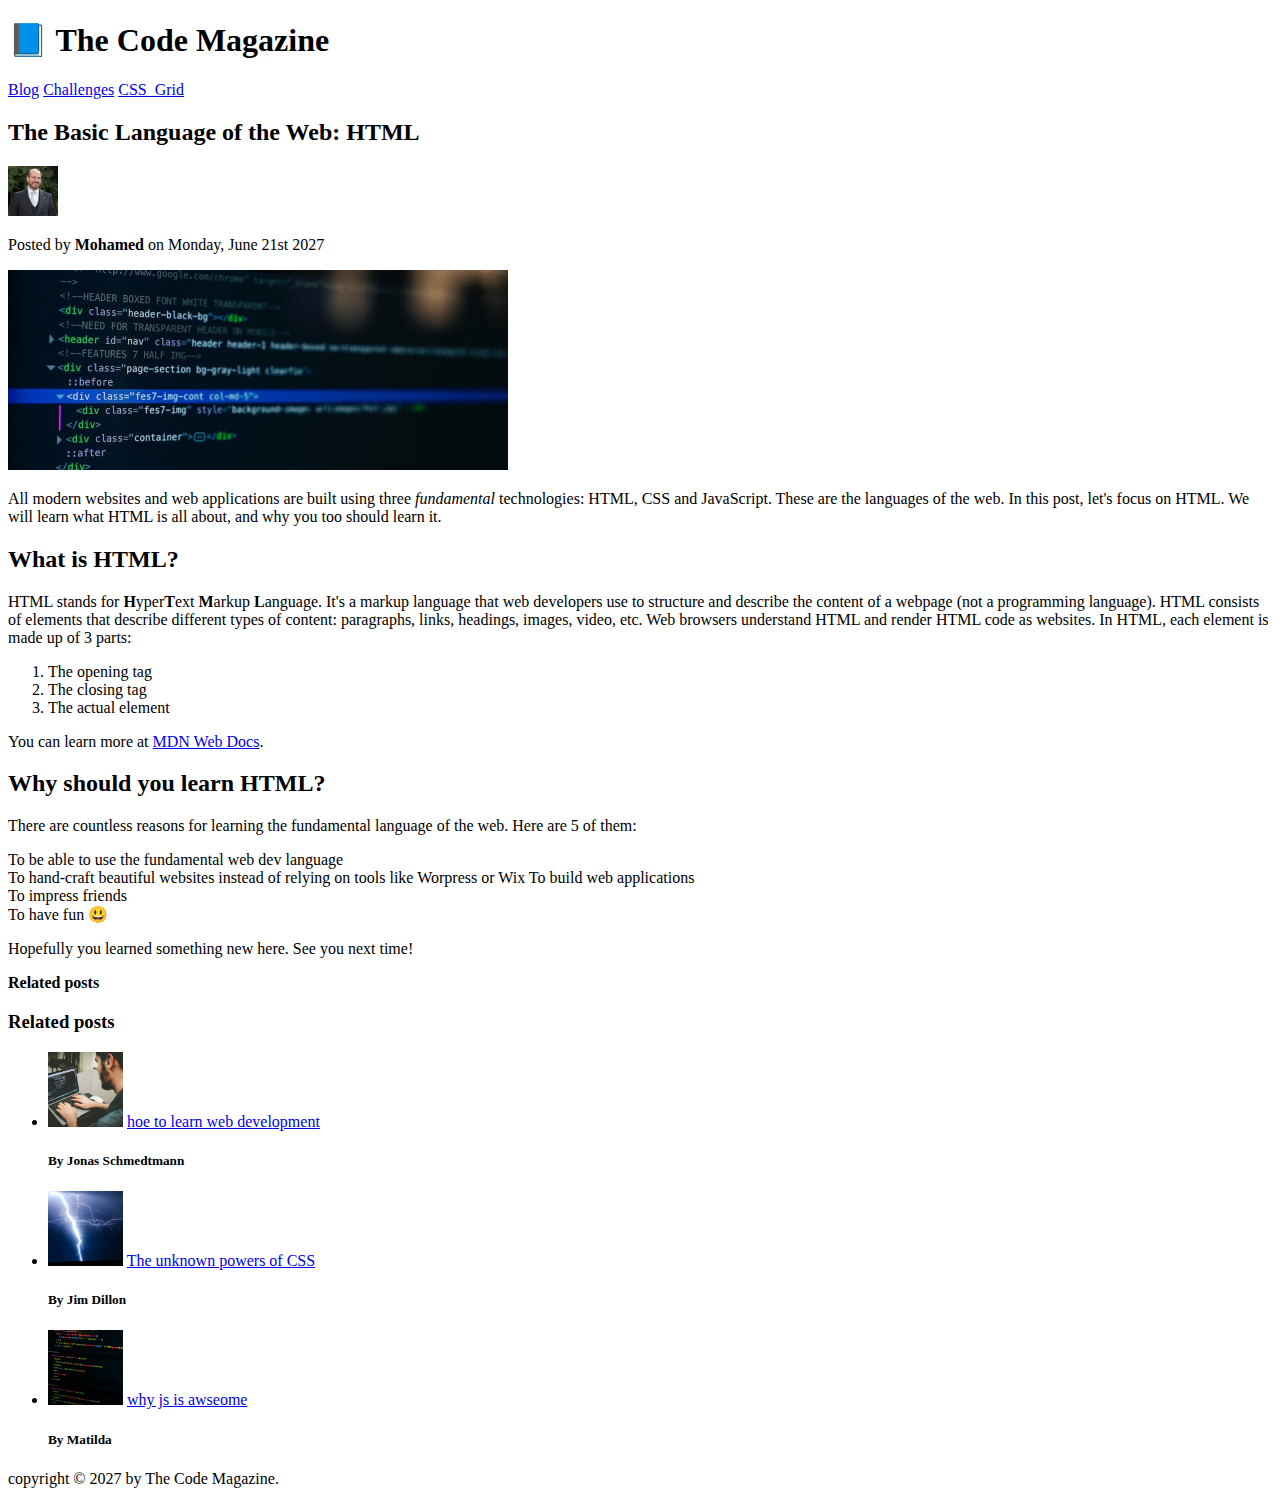
<file: 02-Udemy/-01-HTML-CSS-Jonas/Challenges/01-Challenges/section2/challenge_section_2.html>
<!DOCTYPE html>
<html lang="en">
<!--give lang of document-->

<head>
  <meta charset="UTF-8" />
  <!--charset of eng is utf-8-->
  <title>The Basic Language of the Web: HTML</title>
</head>

<body>
  <!-- the first thing in the body-->
  <header>
    <h1>📘 The Code Magazine</h1>
    <nav>
      <a href="blog.html">Blog</a>
      <a href="#">Challenges</a>
      <a href="#">CSS_Grid</a>
    </nav>
  </header>
  <article>
    <header>
      <h2>The Basic Language of the Web: HTML</h2>

      <img
        src="img/mohamed.png"
        alt="the auther" width="50" height="50" />

      <p>Posted by <strong>Mohamed</strong> on Monday, June 21st 2027</p>
      <img
        src="img/post-img.jpg"
        alt="the first img in doc" width="500" height="200" />
    </header>
    <!--bold-->
    <p>
      All modern websites and web applications are built using three
      <em>fundamental</em>
      <!-- emphasize -->
      technologies: HTML, CSS and JavaScript. These are the languages of the
      web. In this post, let's focus on HTML. We will learn what HTML is all
      about, and why you too should learn it.
    </p>
    <h2>What is HTML?</h2>
    <p>
      HTML stands for <strong>H</strong>yper<strong>T</strong>ext
      <strong>M</strong>arkup <strong>L</strong>anguage. It's a markup language
      that web developers use to structure and describe the content of a webpage
      (not a programming language). HTML consists of elements that describe
      different types of content: paragraphs, links, headings, images, video,
      etc. Web browsers understand HTML and render HTML code as websites. In
      HTML, each element is made up of 3 parts:
    <ol>
      <!--ordred list-->
      <li>The opening tag</li> <!-- list elememt-->
      <li>The closing tag</li>
      <li>The actual element</li>
    </ol>
    <!--using hyperlinks and with target,href attributes-->
    You can learn more at <a href="https://developer.mozilla.org/en-US/docs/Web/HTML" target="_blank">MDN Web Docs</a>.
    </p>
    <h2>Why should you learn HTML?</h2>
    <!--headers-->
    <p>
      There are countless reasons for learning the fundamental language of the
      web. Here are 5 of them:
      <li>To be able to use the fundamental web dev
        language</li>
      <!--unordered list-->
      <li>To hand-craft beautiful websites instead of relying on tools like
        Worpress or Wix To build web applications</li>
      <li>To impress friends</li>
      <li>To have fun 😃</li>
    <p>Hopefully you learned something new here. See you next time!</p>
  </article>
  </p>
  <!--paragraph-->
  <p><strong>Related posts</strong></p>
  <aside>
    <h3>Related posts
    </h3>
    <ul>
      <li>
        <img
          src="img/related-1.jpg"
          alt="programmer" width="75" height="75" />
        <a href="#">hoe to learn web development</a>
        <h5>By Jonas Schmedtmann

        </h5>
      </li>
      <li>
        <img
          src="img/related-2.jpg"
          alt="css " width="75" height="75" />
        <a href="#"> The unknown powers of CSS </a>
        <H5>By Jim Dillon

        </H5>
      </li>
      <li>
        <img
          src="img/related-3.jpg"
          alt="js" width="75" height="75" />
        <a href="#">why js is awseome</a>
        <h5>By Matilda

        </h5>
      </li>
    </ul>

  </aside>
  <footer>copyright &copy; 2027 by The Code Magazine.</footer>
  <!--the last part in body-->
</body>

</html>
</file>
